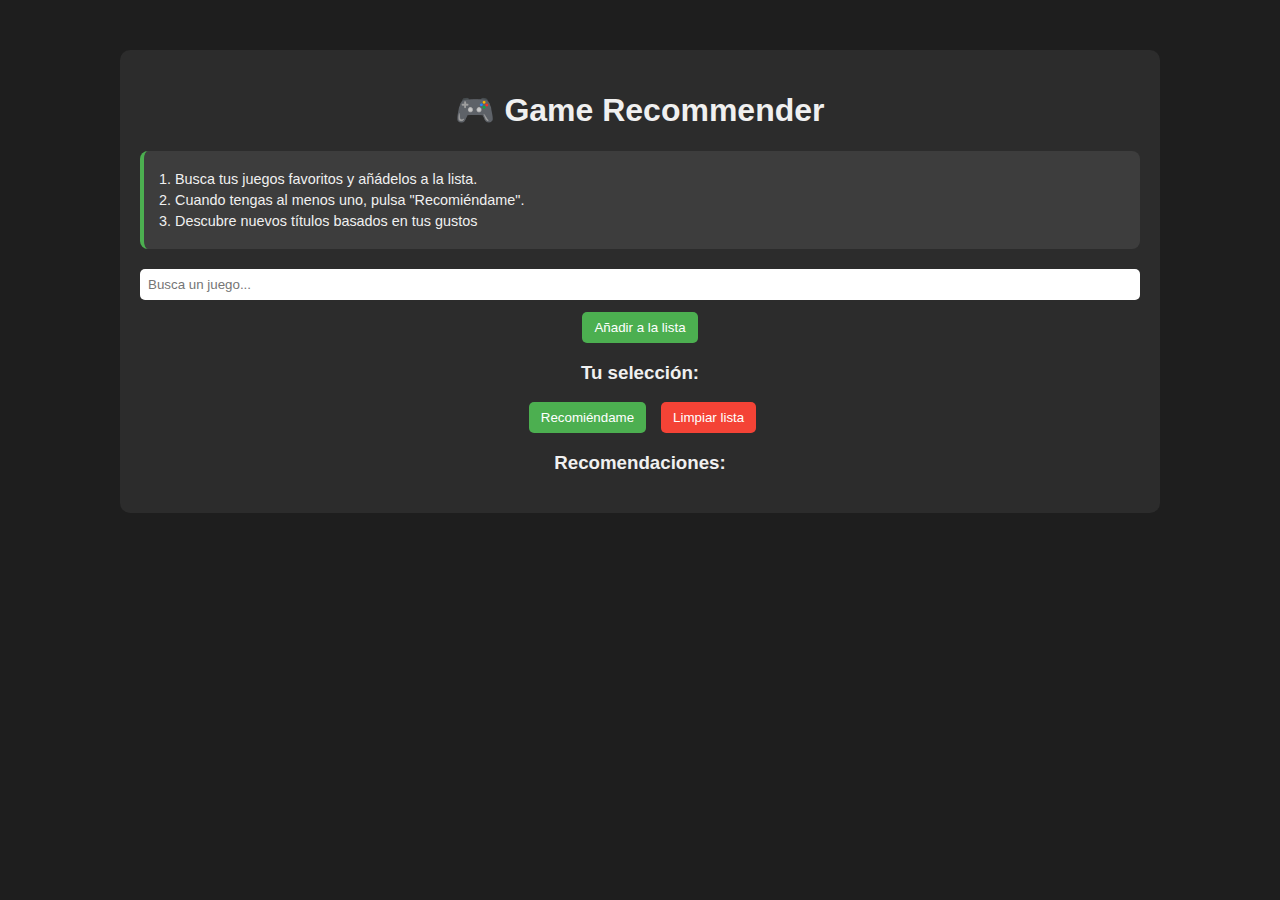
<file: docs/index.html>
<!DOCTYPE html>
<html lang="es">
<head>
    <meta charset="UTF-8">
    <title>Game Recommender</title>
    <link rel="stylesheet" href="style.css">
</head>
<body>
    <div class="container">
        <h1>🎮 Game Recommender</h1>

        <div class="instructions">
        <p>1. Busca tus juegos favoritos y añádelos a la lista.</p>
        <p>2. Cuando tengas al menos uno, pulsa "Recomiéndame".</p>
        <p>3. Descubre nuevos títulos basados en tus gustos</p>
        </div>

        <div class="search-section">
            <input type="text" id="game-search" placeholder="Busca un juego...">
            <button id="add-game">Añadir a la lista</button>
        </div>

        <div class="favorites-section">
            <h3>Tu selección:</h3>
            <ul id="favorites-list"></ul>
            <div class="button-group">
                <button id="get-recommendations">Recomiéndame</button>
                <button id="clear-list" class="btn-secondary">Limpiar lista</button>
            </div>
        </div>


        <div class="results-section">
            <h3>Recomendaciones:</h3>
            <ul id="results-list"></ul>
        </div>
    </div>

    <script src="script.js"></script>
</body>
</html>
</file>
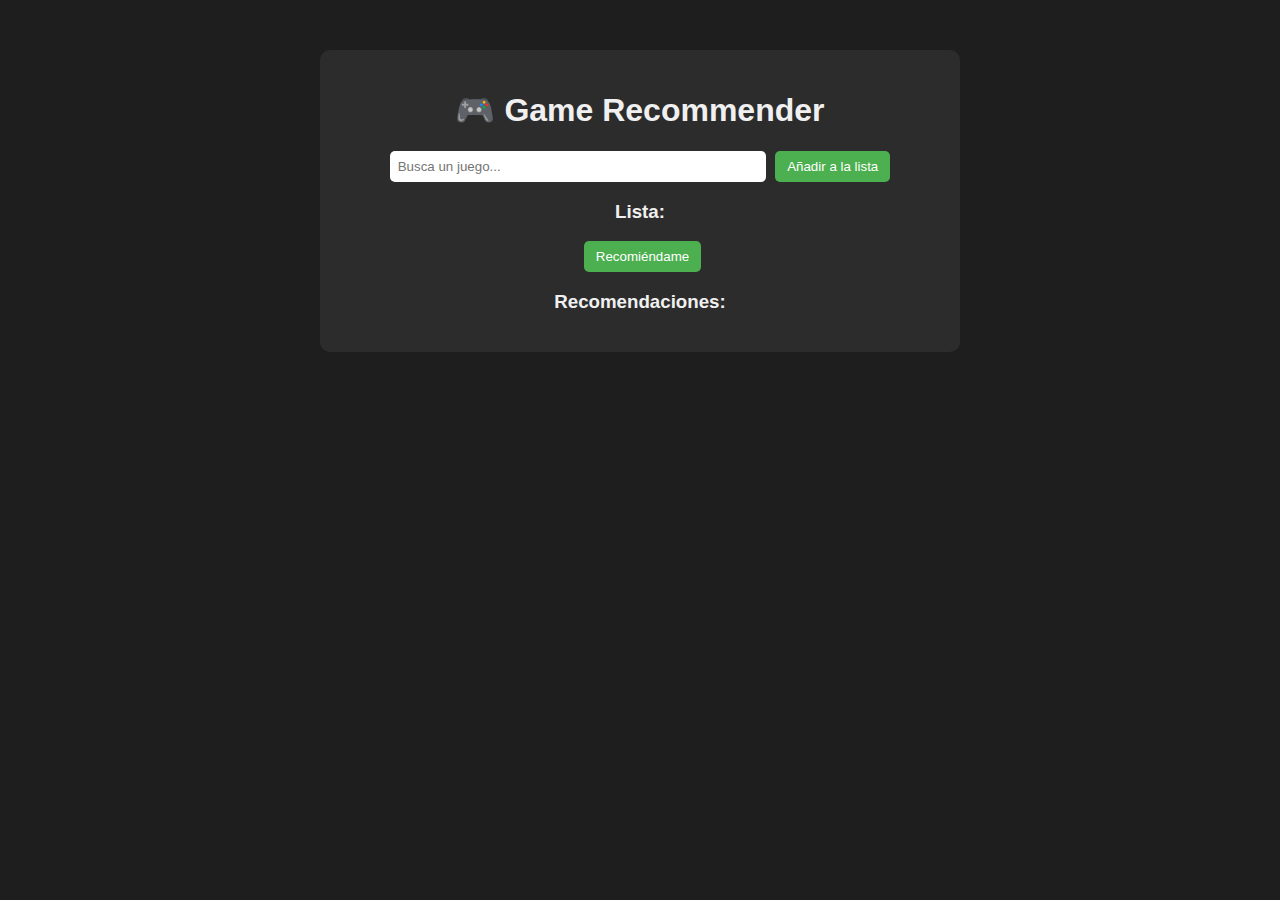
<file: frontend/index.html>
<!DOCTYPE html>
<html lang="es">
<head>
    <meta charset="UTF-8">
    <title>Game Recommender</title>
    <link rel="stylesheet" href="style.css">
</head>
<body>
    <div class="container">
        <h1>🎮 Game Recommender</h1>

        <div class="search-section">
            <input type="text" id="game-search" placeholder="Busca un juego...">
            <button id="add-game">Añadir a la lista</button>
        </div>

        <div class="favorites-section">
            <h3>Lista:</h3>
            <ul id="favorites-list"></ul>
            <button id="get-recommendations">Recomiéndame</button>
        </div>

        <div class="results-section">
            <h3>Recomendaciones:</h3>
            <ul id="results-list"></ul>
        </div>
    </div>

    <script src="script.js"></script>
</body>
</html>
</file>
<file: docs/style.css>
/* Tema general: tipografia, fondo oscuro y texto centrado */
body {
    font-family: Arial, sans-serif;
    background-color: #1e1e1e;
    color: #f0f0f0;
    text-align: center;
}

/* Contenedor principal que centra la app y le da fondo */
.container {
    max-width: 1000px;
    margin: 50px auto;
    padding: 20px;
    background-color: #2c2c2c;
    border-radius: 10px;
}

/* Panel de instrucciones destacado */
.instructions {
    background-color: #3d3d3d;
    padding: 15px;
    border-radius: 8px;
    margin-bottom: 20px;
    font-size: 0.9em;
    text-align: left;
    border-left: 4px solid #4caf50;
}

.instructions p {
    margin: 5px 0;
}

/* Caja del buscador con ancho fijo y posicion relativa para el autocompletado */
.search-wrapper {
    position: relative;
    display: inline-block;
    width: 60%;
    text-align: left;
}

/* Estilo del input de busqueda */
input[type="text"] {
    padding: 8px;
    width: 100%;
    box-sizing: border-box;
    border-radius: 5px;
    border: none;
}

/* Lista de autocompletado bajo el input */
.autocomplete-items {
    position: absolute;
    border: 1px solid #444;
    background-color: #2c2c2c;
    color: #f0f0f0;
    z-index: 999;
    top: 100%;
    left: 0;
    width: 100%;
    max-height: 250px;
    overflow-y: auto;
    border-radius: 0 0 5px 5px;
    text-align: left;
    box-shadow: 0px 4px 10px rgba(0,0,0,0.5);
}

.autocomplete-item {
    padding: 10px;
    cursor: pointer;
    display: flex;
    align-items: center;
    border-bottom: 1px solid #444;
}

.autocomplete-item:hover {
    background-color: #3d3d3d;
}

.autocomplete-item img {
    width: 30px;
    height: auto;
    margin-right: 10px;
    border-radius: 3px;
}

/* Botonera para acciones principales */
.button-group {
    margin-top: 15px;
    display: flex;
    justify-content: center;
    gap: 10px;
}

.btn-secondary {
    background-color: #f44336; /* Color rojo para indicar limpieza/borrado */
}

.btn-secondary:hover {
    background-color: #d32f2f;
}

/* Botones base */
button {
    padding: 8px 12px;
    margin-left: 5px;
    border-radius: 5px;
    border: none;
    background-color: #4caf50;
    color: white;
    cursor: pointer;
}

#add-game {
    display: block;
    margin: 12px auto 0;
}

button:hover {
    background-color: #45a049;
}

ul {
    list-style-type: none;
    padding-left: 0;
}

/* Items de listas (favoritos y resultados) con cover alineada */
.game-item {
    display: flex;
    justify-content: space-between;
    align-items: center;
    gap: 15px;
    margin: 5px 0;
    background: #3d3d3d;
    border-radius: 8px;
    padding: 10px 12px;
    flex-wrap: wrap;
}

.game-main {
    display: flex;
    align-items: center;
    gap: 12px;
    min-width: 0;
}

.game-cover {
    width: 60px;
    height: auto;
    border-radius: 5px;
    flex-shrink: 0;
}

.game-genres {
    margin-left: auto;
    color: #c5f36b;
    font-size: 0.9em;
    text-align: right;
    max-width: 45%;
    line-height: 1.3;
}
</file>
<file: frontend/style.css>
body {
    font-family: Arial, sans-serif;
    background-color: #1e1e1e;
    color: #f0f0f0;
    text-align: center;
}

.container {
    max-width: 600px;
    margin: 50px auto;
    padding: 20px;
    background-color: #2c2c2c;
    border-radius: 10px;
}

input[type="text"] {
    padding: 8px;
    width: 60%;
    border-radius: 5px;
    border: none;
}

button {
    padding: 8px 12px;
    margin-left: 5px;
    border-radius: 5px;
    border: none;
    background-color: #4caf50;
    color: white;
    cursor: pointer;
}

button:hover {
    background-color: #45a049;
}

ul {
    list-style-type: none;
    padding-left: 0;
}

li {
    margin: 5px 0;
}
</file>
